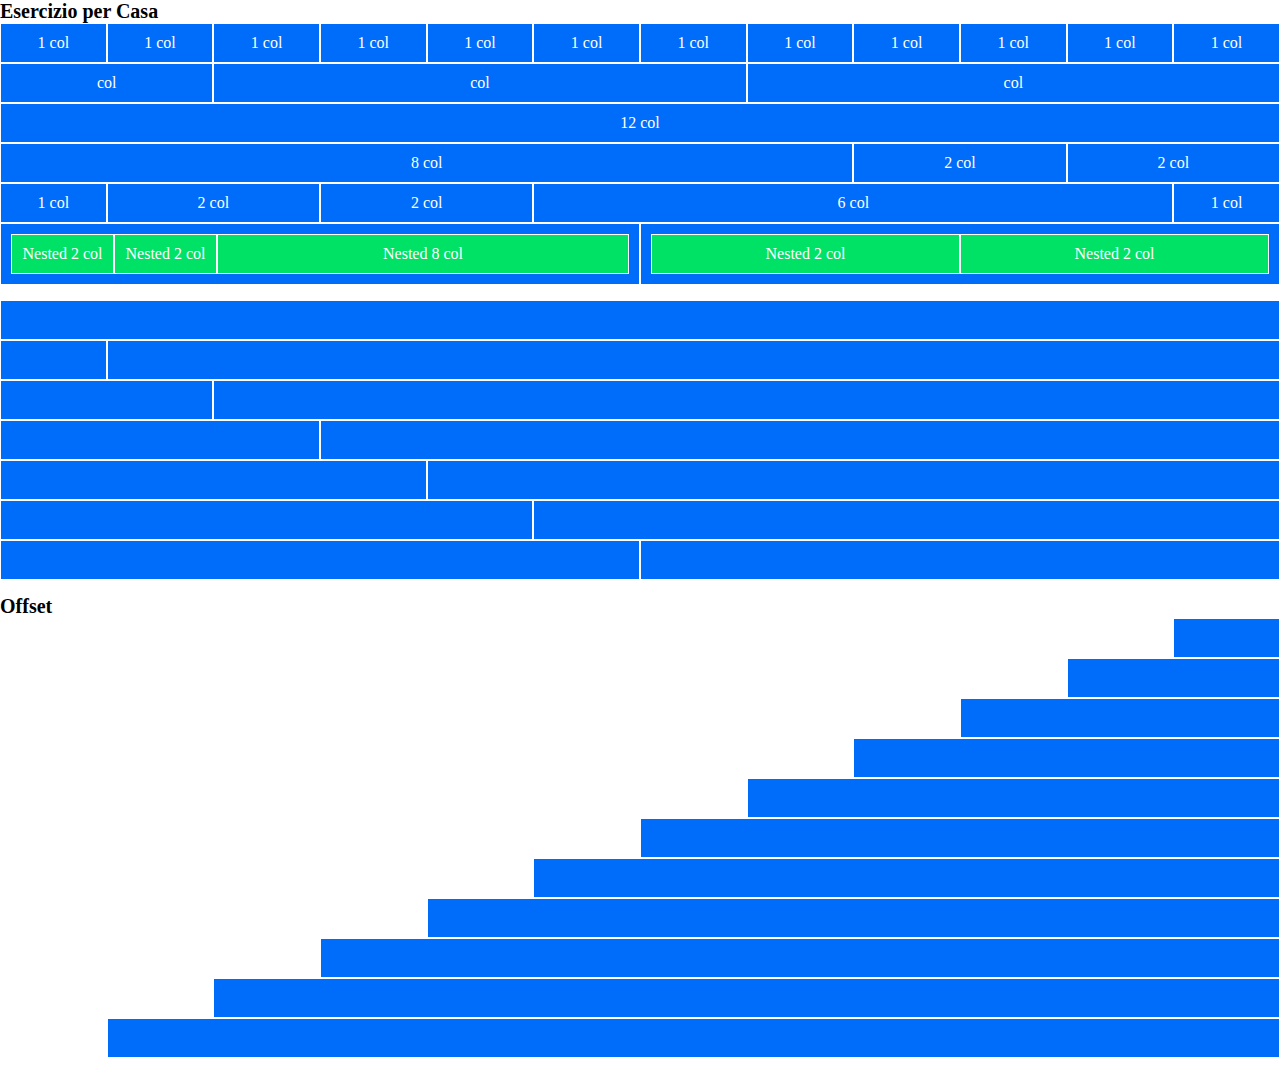
<file: index.html>
<!DOCTYPE html>
<html lang="en">
<head>
    <meta charset="UTF-8">
    <meta http-equiv="X-UA-Compatible" content="IE=edge">
    <meta name="viewport" content="width=device-width, initial-scale=1.0">
    <link rel="stylesheet" href="css/lib/12-bool.css">
    <link rel="stylesheet" href="css/style.css">
    <title>12 Bool</title>
</head>
<body>
    <div class="container-fluid">
        <section id="first-section">
            <div class="row">
                <div class="col">
                    <h1>Esercizio per Casa</h1>
                </div>
            </div>
    
            <div class="row">
                <div class="col-xs-1">1 col</div>
                <div class="col-xs-1">1 col</div>
                <div class="col-xs-1">1 col</div>
                <div class="col-xs-1">1 col</div>
                <div class="col-xs-1">1 col</div>
                <div class="col-xs-1">1 col</div>
                <div class="col-xs-1">1 col</div>
                <div class="col-xs-1">1 col</div>
                <div class="col-xs-1">1 col</div>
                <div class="col-xs-1">1 col</div>
                <div class="col-xs-1">1 col</div>
                <div class="col-xs-1">1 col</div>
            </div>
    
            <div class="row">
                <div class="col-xs-2">col</div>
                <div class="col-xs-5">col</div>
                <div class="col-xs-5">col</div>
            </div>
    
            <div class="row">
                <div class="col-xs-12">12 col</div>
            </div>
    
            <div class="row">
                <div class="col-xs-8">8 col</div>
                <div class="col-xs-2">2 col</div>
                <div class="col-xs-2">2 col</div>
            </div>
    
            <div class="row">
                <div class="col-xs-1">1 col</div>
                <div class="col-xs-2">2 col</div>
                <div class="col-xs-2">2 col</div>
                <div class="col-xs-6">6 col</div>
                <div class="col-xs-1">1 col</div>
            </div>
    
            <div class="row">
                <div class="col-xs-6">
                    <div class="row">
                        <div class="col-xs-2 green">
                            Nested 2 col
                        </div>
                        <div class="col-xs-2 green">
                            Nested 2 col
                        </div>
                        <div class="col-xs-8 green">
                            Nested 8 col
                        </div>
                    </div>
                </div>
    
                <div class="col-xs-6">
                    <div class="row">
                        <div class="col-xs-6 green">
                            Nested 2 col
                        </div>
                        <div class="col-xs-6 green">
                            Nested 2 col
                        </div>
                    </div>
                </div>
            </div>
        </section>

        <section id="second-section">
            <div class="row">
                <div class="col-xs-12"></div>
            </div>

            <div class="row">
                <div class="col-xs-1"></div>
                <div class="col-xs-11"></div>
            </div>

            <div class="row">
                <div class="col-xs-2"></div>
                <div class="col-xs-10"></div>
            </div>

            <div class="row">
                <div class="col-xs-3"></div>
                <div class="col-xs-9"></div>
            </div>

            <div class="row">
                <div class="col-xs-4"></div>
                <div class="col-xs-8"></div>
            </div>

            <div class="row">
                <div class="col-xs-5"></div>
                <div class="col-xs-7"></div>
            </div>

            <div class="row">
                <div class="col-xs-6"></div>
                <div class="col-xs-6"></div>
            </div>
        </section>

        <section id="offset">
            <div class="row">
                <div class="col">
                    <h1>Offset</h1>
                </div>
            </div>
            <div class="row">
                <div class="col-xs-1 col-xs-offset-11"></div>
                <div class="col-xs-2 col-xs-offset-10"></div>
                <div class="col-xs-3 col-xs-offset-9"></div>
                <div class="col-xs-4 col-xs-offset-8"></div>
                <div class="col-xs-5 col-xs-offset-7"></div>
                <div class="col-xs-6 col-xs-offset-6"></div>
                <div class="col-xs-7 col-xs-offset-5"></div>
                <div class="col-xs-8 col-xs-offset-4"></div>
                <div class="col-xs-9 col-xs-offset-3"></div>
                <div class="col-xs-10 col-xs-offset-2"></div>
                <div class="col-xs-11 col-xs-offset-1"></div>
            </div>
        </section>
    </div>
</body>
</html>
</file>
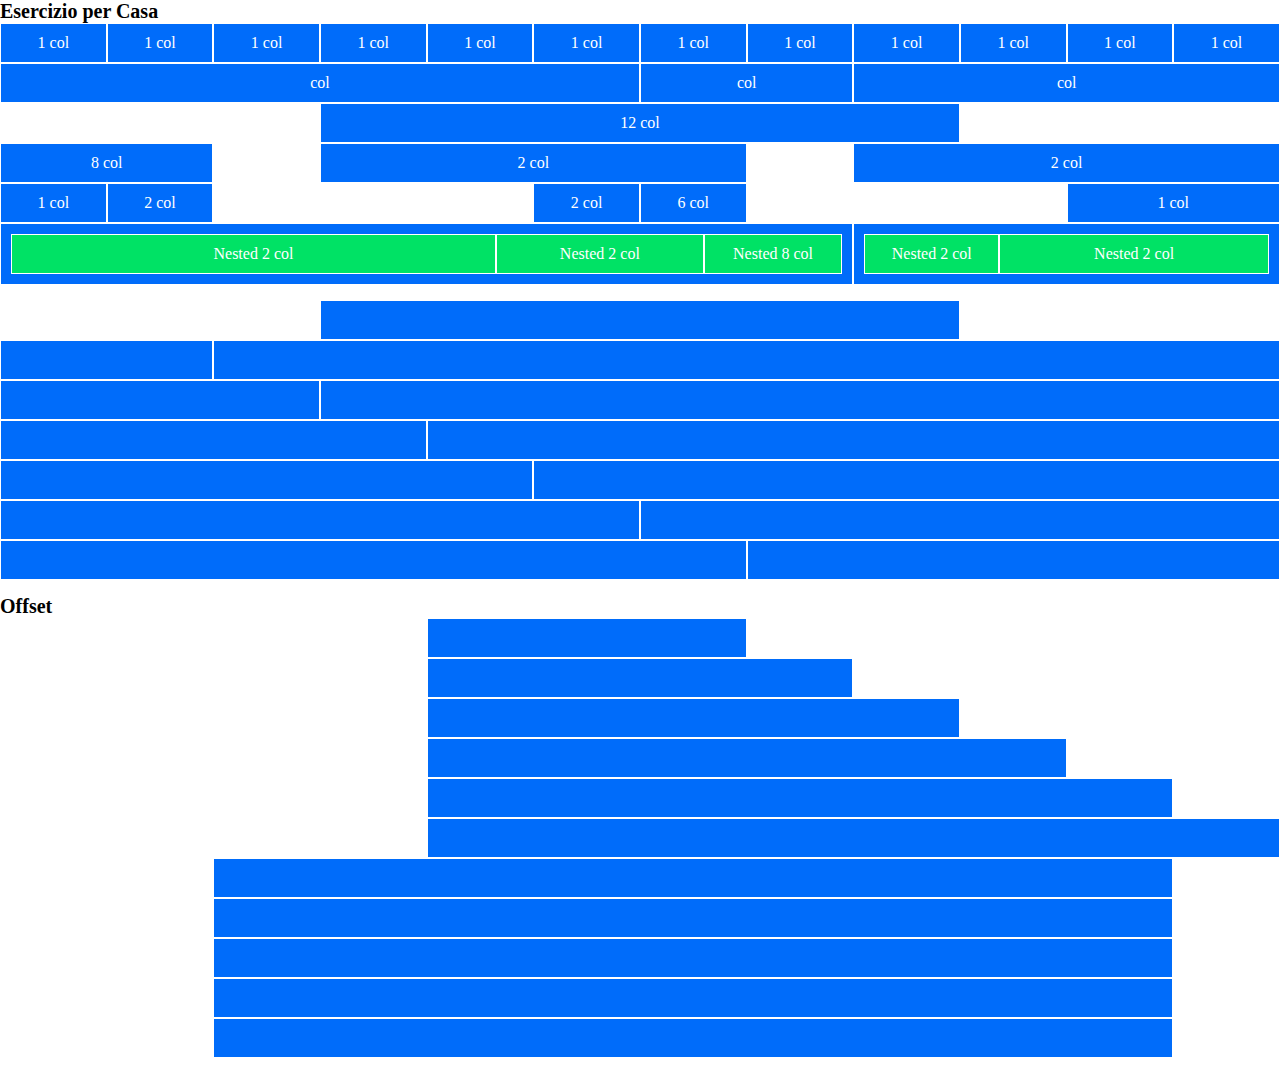
<file: bonus/index2.html>
<!DOCTYPE html>
<html lang="en">
<head>
    <meta charset="UTF-8">
    <meta http-equiv="X-UA-Compatible" content="IE=edge">
    <meta name="viewport" content="width=device-width, initial-scale=1.0">
    <link rel="stylesheet" href="css/lib/12-bool.css">
    <link rel="stylesheet" href="css/lib/12-bool-responsive.css">
    <link rel="stylesheet" href="css/style2.css">
    <title>12 Bool responsive</title>
</head>
<body>
    <div class="container-fluid">
        <section id="first-section">
            <div class="row">
                <div class="col">
                    <h1>Esercizio per Casa</h1>
                </div>
            </div>
    
            <div class="row">
                <div class="col-xs-1 col-sm-1">1 col</div>
                <div class="col-xs-1 col-sm-1">1 col</div>
                <div class="col-xs-1 col-sm-1">1 col</div>
                <div class="col-xs-1 col-sm-1">1 col</div>
                <div class="col-xs-1 col-sm-1">1 col</div>
                <div class="col-xs-1 col-sm-1">1 col</div>
                <div class="col-xs-1 col-sm-1">1 col</div>
                <div class="col-xs-1 col-sm-1">1 col</div>
                <div class="col-xs-1 col-sm-1">1 col</div>
                <div class="col-xs-1 col-sm-1">1 col</div>
                <div class="col-xs-1 col-sm-1">1 col</div>
                <div class="col-xs-1 col-sm-1">1 col</div>
            </div>
    
            <div class="row">
                <div class="col-xs-2 col-sm-6">col</div>
                <div class="col-xs-5 col-sm-2">col</div>
                <div class="col-xs-5 col-sm-4">col</div>
            </div>
    
            <div class="row">
                <div class="col-xs-12 col-sm-6 col-sm-offset-3 ">12 col</div>
            </div>
    
            <div class="row">
                <div class="col-xs-8 col-sm-2">8 col</div>
                <div class="col-xs-2 col-sm-4 col-sm-offset-1">2 col</div>
                <div class="col-xs-2 col-sm-4 col-sm-offset-1">2 col</div>
            </div>
    
            <div class="row">
                <div class="col-xs-1 col-sm-1">1 col</div>
                <div class="col-xs-2 col-sm-1">2 col</div>
                <div class="col-xs-2 col-sm-1 col-sm-offset-3">2 col</div>
                <div class="col-xs-6 col-sm-1">6 col</div>
                <div class="col-xs-1 col-sm-2 col-sm-offset-3">1 col</div>
            </div>
    
            <div class="row">
                <div class="col-xs-6 col-sm-8">
                    <div class="row">
                        <div class="col-xs-2 col-sm-7 green ">
                            Nested 2 col
                        </div>
                        <div class="col-xs-2 col-sm-3 green">
                            Nested 2 col
                        </div>
                        <div class="col-xs-8 col-sm-2 green">
                            Nested 8 col
                        </div>
                    </div>
                </div>
    
                <div class="col-xs-6 col-sm-4">
                    <div class="row">
                        <div class="col-xs-6 col-sm-4 green">
                            Nested 2 col
                        </div>
                        <div class="col-xs-6 col-sm-8 green">
                            Nested 2 col
                        </div>
                    </div>
                </div>
            </div>
        </section>

        <section id="second-section">
            <div class="row">
                <div class="col-xs-12 col-sm-6 col-sm-offset-3"></div>
            </div>

            <div class="row">
                <div class="col-xs-1 col-sm-2"></div>
                <div class="col-xs-11 col-sm-10"></div>
            </div>

            <div class="row">
                <div class="col-xs-2 col-sm-3"></div>
                <div class="col-xs-10 col-sm-9"></div>
            </div>

            <div class="row">
                <div class="col-xs-3 col-sm-4"></div>
                <div class="col-xs-9 col-sm-8"></div>
            </div>

            <div class="row">
                <div class="col-xs-4 col-sm-5"></div>
                <div class="col-xs-8 col-sm-7"></div>
            </div>

            <div class="row">
                <div class="col-xs-5 col-sm-6"></div>
                <div class="col-xs-7 col-sm-6"></div>
            </div>

            <div class="row">
                <div class="col-xs-6 col-sm-7"></div>
                <div class="col-xs-6 col-sm-5"></div>
            </div>
        </section>

        <section id="offset">
            <div class="row">
                <div class="col">
                    <h1>Offset</h1>
                </div>
            </div>
            <div class="row">
                <div class="col-xs-1 col-xs-offset-11 col-sm-3 col-sm-offset-4"></div>
                <div class="col-xs-2 col-xs-offset-10 col-sm-4 col-sm-offset-4"></div>
                <div class="col-xs-3 col-xs-offset-9 col-sm-5 col-sm-offset-4"></div>
                <div class="col-xs-4 col-xs-offset-8 col-sm-6 col-sm-offset-4"></div>
                <div class="col-xs-5 col-xs-offset-7 col-sm-7 col-sm-offset-4"></div>
                <div class="col-xs-6 col-xs-offset-6 col-sm-8 col-sm-offset-4"></div>
                <div class="col-xs-7 col-xs-offset-5 col-sm-9 col-sm-offset-2"></div>
                <div class="col-xs-8 col-xs-offset-4 col-sm-9 col-sm-offset-2"></div>
                <div class="col-xs-9 col-xs-offset-3 col-sm-9 col-sm-offset-2"></div>
                <div class="col-xs-10 col-xs-offset-2 col-sm-9 col-sm-offset-2"></div>
                <div class="col-xs-11 col-xs-offset-1 col-sm-9 col-sm-offset-2"></div>
            </div>
        </section>
    </div>
</body>
</html>
</file>
<file: css/lib/12-bool.css>
/* grid framework 12 bool  */

[class*="col-"] {
    flex: 0 0 auto;
}


/* containers  */
.container {
    max-width: 1170px;
    margin: 0 auto;
}

.container-fluid {
    width: 100%;
    max-width: 100%;
}


/* row of columns  */
.row {
    display: flex;
    flex-direction: row;
    flex-wrap: wrap;
}


/* columns  */
.col-xs {
    flex-grow: 1;
    flex-basis: 0;
    max-width: 100%;
}

.col-xs-1 {
    flex-basis: calc((100%/12) * 1);
    max-width: calc((100%/12) * 1);
}
.col-xs-2 {
    flex-basis: calc((100%/12) * 2);
    max-width: calc((100%/12) * 2);
}
.col-xs-3 {
    flex-basis: calc((100%/12) * 3);
    max-width: calc((100%/12) * 3);
}
.col-xs-4 {
    flex-basis: calc((100%/12) * 4);
    max-width: calc((100%/12) * 4);
}
.col-xs-5 {
    flex-basis: calc((100%/12) * 5);
    max-width: calc((100%/12) * 5);
}
.col-xs-6 {
    flex-basis: calc((100%/12) * 6);
    max-width: calc((100%/12) * 6);
}
.col-xs-7 {
    flex-basis: calc((100%/12) * 7);
    max-width: calc((100%/12) * 7);
}
.col-xs-8 {
    flex-basis: calc((100%/12) * 8);
    max-width: calc((100%/12) * 8);
}
.col-xs-9 {
    flex-basis: calc((100%/12) * 9);
    max-width: calc((100%/12) * 9);
}
.col-xs-10 {
    flex-basis: calc((100%/12) * 10);
    max-width: calc((100%/12) * 10);
}
.col-xs-11 {
    flex-basis: calc((100%/12) * 11);
    max-width: calc((100%/12) * 11);
}
.col-xs-12 {
    flex-basis: calc((100%/12) * 12);
    max-width: calc((100%/12) * 12);
}


/* offset rules  */
.col-xs-offset-1 {
    margin-left: calc((100%/12) * 1);
}
.col-xs-offset-2 {
    margin-left: calc((100%/12) * 2);
}
.col-xs-offset-3 {
    margin-left: calc((100%/12) * 3);
}
.col-xs-offset-4 {
    margin-left: calc((100%/12) * 4);
}
.col-xs-offset-5 {
    margin-left: calc((100%/12) * 5);
}
.col-xs-offset-6 {
    margin-left: calc((100%/12) * 6);
}
.col-xs-offset-7 {
    margin-left: calc((100%/12) * 7);
}
.col-xs-offset-8 {
    margin-left: calc((100%/12) * 8);
}
.col-xs-offset-9 {
    margin-left: calc((100%/12) * 9);
}
.col-xs-offset-10 {
    margin-left: calc((100%/12) * 10);
}
.col-xs-offset-11 {
    margin-left: calc((100%/12) * 11);
}
.col-xs-offset-12 {
    margin-left: calc((100%/12) * 12);
}
</file>
<file: css/style.css>
/* general rules  */
* {
    margin: 0;
    padding: 0;
    box-sizing: border-box;
}

section {
    margin-bottom: 15px;
}

h1 {
    font-size: 20px;
}

[class*="col-"] {
   background-color: rgba(0,108,250,255);
   border: 1px solid white;
}

    /* first section  */
#first-section [class*="col-"] {
    padding:10px;
    text-align: center;
    color: white;
}

.col-xs-6 .row .green {
    background-color: rgba(0,226,101,255);
}


    /* second-third section  */
#second-section [class*="col-"] ,
#offset [class*="col-"] {
    min-height: 40px;
}
</file>
<file: bonus/css/lib/12-bool.css>
/* grid framework 12 bool  */

[class*="col-"] {
    flex: 0 0 auto;
}


/* containers  */
.container {
    max-width: 1170px;
    margin: 0 auto;
}

.container-fluid {
    width: 100%;
    max-width: 100%;
}


/* row of columns  */
.row {
    display: flex;
    flex-direction: row;
    flex-wrap: wrap;
}


/* columns  */
.col-xs {
    flex-grow: 1;
    flex-basis: 0;
    max-width: 100%;
}

.col-xs-1 {
    flex-basis: calc((100%/12) * 1);
    max-width: calc((100%/12) * 1);
}
.col-xs-2 {
    flex-basis: calc((100%/12) * 2);
    max-width: calc((100%/12) * 2);
}
.col-xs-3 {
    flex-basis: calc((100%/12) * 3);
    max-width: calc((100%/12) * 3);
}
.col-xs-4 {
    flex-basis: calc((100%/12) * 4);
    max-width: calc((100%/12) * 4);
}
.col-xs-5 {
    flex-basis: calc((100%/12) * 5);
    max-width: calc((100%/12) * 5);
}
.col-xs-6 {
    flex-basis: calc((100%/12) * 6);
    max-width: calc((100%/12) * 6);
}
.col-xs-7 {
    flex-basis: calc((100%/12) * 7);
    max-width: calc((100%/12) * 7);
}
.col-xs-8 {
    flex-basis: calc((100%/12) * 8);
    max-width: calc((100%/12) * 8);
}
.col-xs-9 {
    flex-basis: calc((100%/12) * 9);
    max-width: calc((100%/12) * 9);
}
.col-xs-10 {
    flex-basis: calc((100%/12) * 10);
    max-width: calc((100%/12) * 10);
}
.col-xs-11 {
    flex-basis: calc((100%/12) * 11);
    max-width: calc((100%/12) * 11);
}
.col-xs-12 {
    flex-basis: calc((100%/12) * 12);
    max-width: calc((100%/12) * 12);
}


/* offset rules  */
.col-xs-offset-1 {
    margin-left: calc((100%/12) * 1);
}
.col-xs-offset-2 {
    margin-left: calc((100%/12) * 2);
}
.col-xs-offset-3 {
    margin-left: calc((100%/12) * 3);
}
.col-xs-offset-4 {
    margin-left: calc((100%/12) * 4);
}
.col-xs-offset-5 {
    margin-left: calc((100%/12) * 5);
}
.col-xs-offset-6 {
    margin-left: calc((100%/12) * 6);
}
.col-xs-offset-7 {
    margin-left: calc((100%/12) * 7);
}
.col-xs-offset-8 {
    margin-left: calc((100%/12) * 8);
}
.col-xs-offset-9 {
    margin-left: calc((100%/12) * 9);
}
.col-xs-offset-10 {
    margin-left: calc((100%/12) * 10);
}
.col-xs-offset-11 {
    margin-left: calc((100%/12) * 11);
}
.col-xs-offset-12 {
    margin-left: calc((100%/12) * 12);
}
</file>
<file: bonus/css/lib/12-bool-responsive.css>
/* grid framework 12 bool responsive */

@media all and (min-width: 576px){

    /* columns  */
    .col-sm {
        flex-grow: 1;
        flex-basis: 0;
        max-width: 100%;
    }

    .col-sm-1 {
        flex-basis: calc((100%/12) * 1);
        max-width: calc((100%/12) * 1);
    }
    .col-sm-2 {
        flex-basis: calc((100%/12) * 2);
        max-width: calc((100%/12) * 2);
    }
    .col-sm-3 {
        flex-basis: calc((100%/12) * 3);
        max-width: calc((100%/12) * 3);
    }
    .col-sm-4 {
        flex-basis: calc((100%/12) * 4);
        max-width: calc((100%/12) * 4);
    }
    .col-sm-5 {
        flex-basis: calc((100%/12) * 5);
        max-width: calc((100%/12) * 5);
    }
    .col-sm-6 {
        flex-basis: calc((100%/12) * 6);
        max-width: calc((100%/12) * 6);
    }
    .col-sm-7 {
        flex-basis: calc((100%/12) * 7);
        max-width: calc((100%/12) * 7);
    }
    .col-sm-8 {
        flex-basis: calc((100%/12) * 8);
        max-width: calc((100%/12) * 8);
    }
    .col-sm-9 {
        flex-basis: calc((100%/12) * 9);
        max-width: calc((100%/12) * 9);
    }
    .col-sm-10 {
        flex-basis: calc((100%/12) * 10);
        max-width: calc((100%/12) * 10);
    }
    .col-sm-11 {
        flex-basis: calc((100%/12) * 11);
        max-width: calc((100%/12) * 11);
    }
    .col-sm-12 {
        flex-basis: calc((100%/12) * 12);
        max-width: calc((100%/12) * 12);
    }


    /* offset rules  */
    .col-sm-offset-1 {
        margin-left: calc((100%/12) * 1);
    }
    .col-sm-offset-2 {
        margin-left: calc((100%/12) * 2);
    }
    .col-sm-offset-3 {
        margin-left: calc((100%/12) * 3);
    }
    .col-sm-offset-4 {
        margin-left: calc((100%/12) * 4);
    }
    .col-sm-offset-5 {
        margin-left: calc((100%/12) * 5);
    }
    .col-sm-offset-6 {
        margin-left: calc((100%/12) * 6);
    }
    .col-sm-offset-7 {
        margin-left: calc((100%/12) * 7);
    }
    .col-sm-offset-8 {
        margin-left: calc((100%/12) * 8);
    }
    .col-sm-offset-9 {
        margin-left: calc((100%/12) * 9);
    }
    .col-sm-offset-10 {
        margin-left: calc((100%/12) * 10);
    }
    .col-sm-offset-11 {
        margin-left: calc((100%/12) * 11);
    }
    .col-sm-offset-12 {
        margin-left: calc((100%/12) * 12);
    }

}
</file>
<file: bonus/css/style2.css>
/* general rules  */
* {
    margin: 0;
    padding: 0;
    box-sizing: border-box;
}

section {
    margin-bottom: 15px;
}

h1 {
    font-size: 20px;
}

[class*="col-"] {
   background-color: rgba(0,108,250,255);
   border: 1px solid white;
}

    /* first section  */
#first-section [class*="col-"] {
    padding:10px;
    text-align: center;
    color: white;
}

.col-xs-6 .row .green {
    background-color: rgba(0,226,101,255);
}


    /* second-third section  */
#second-section [class*="col-"] ,
#offset [class*="col-"] {
    min-height: 40px;
}
</file>
